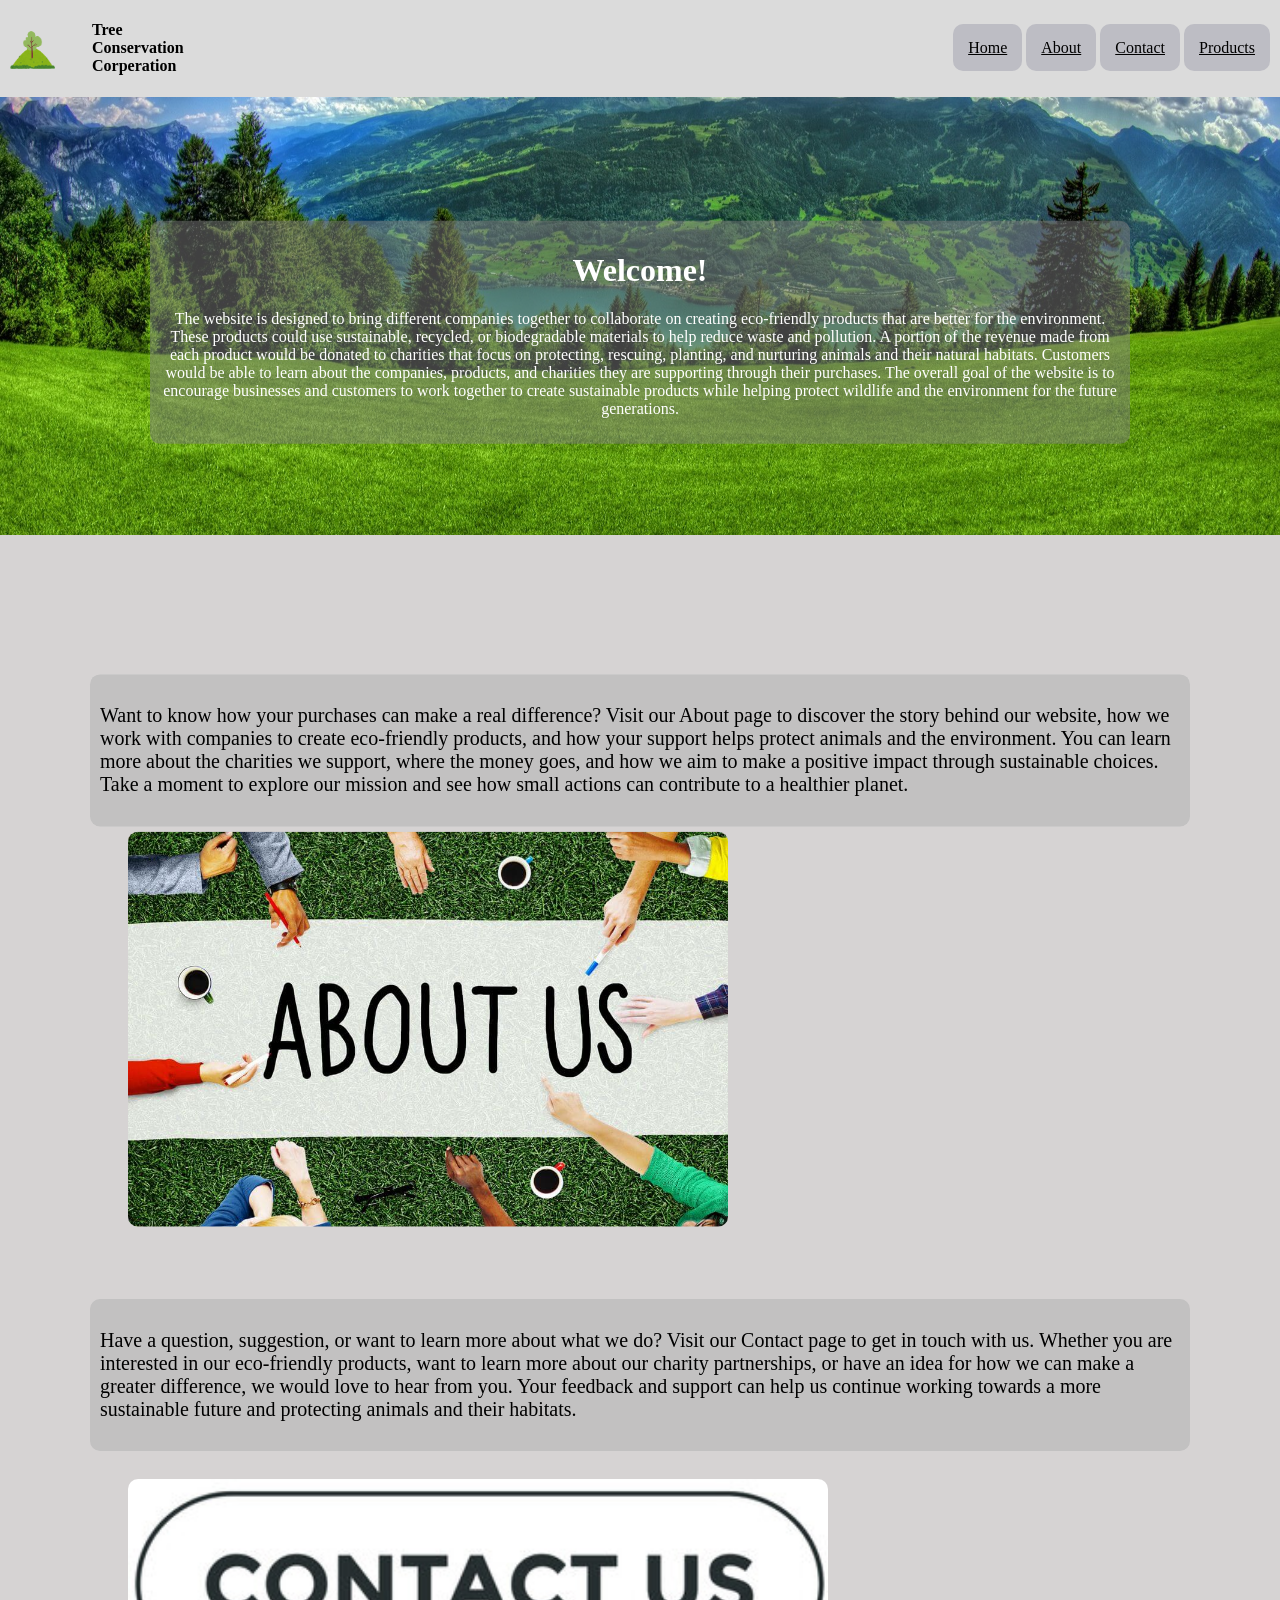
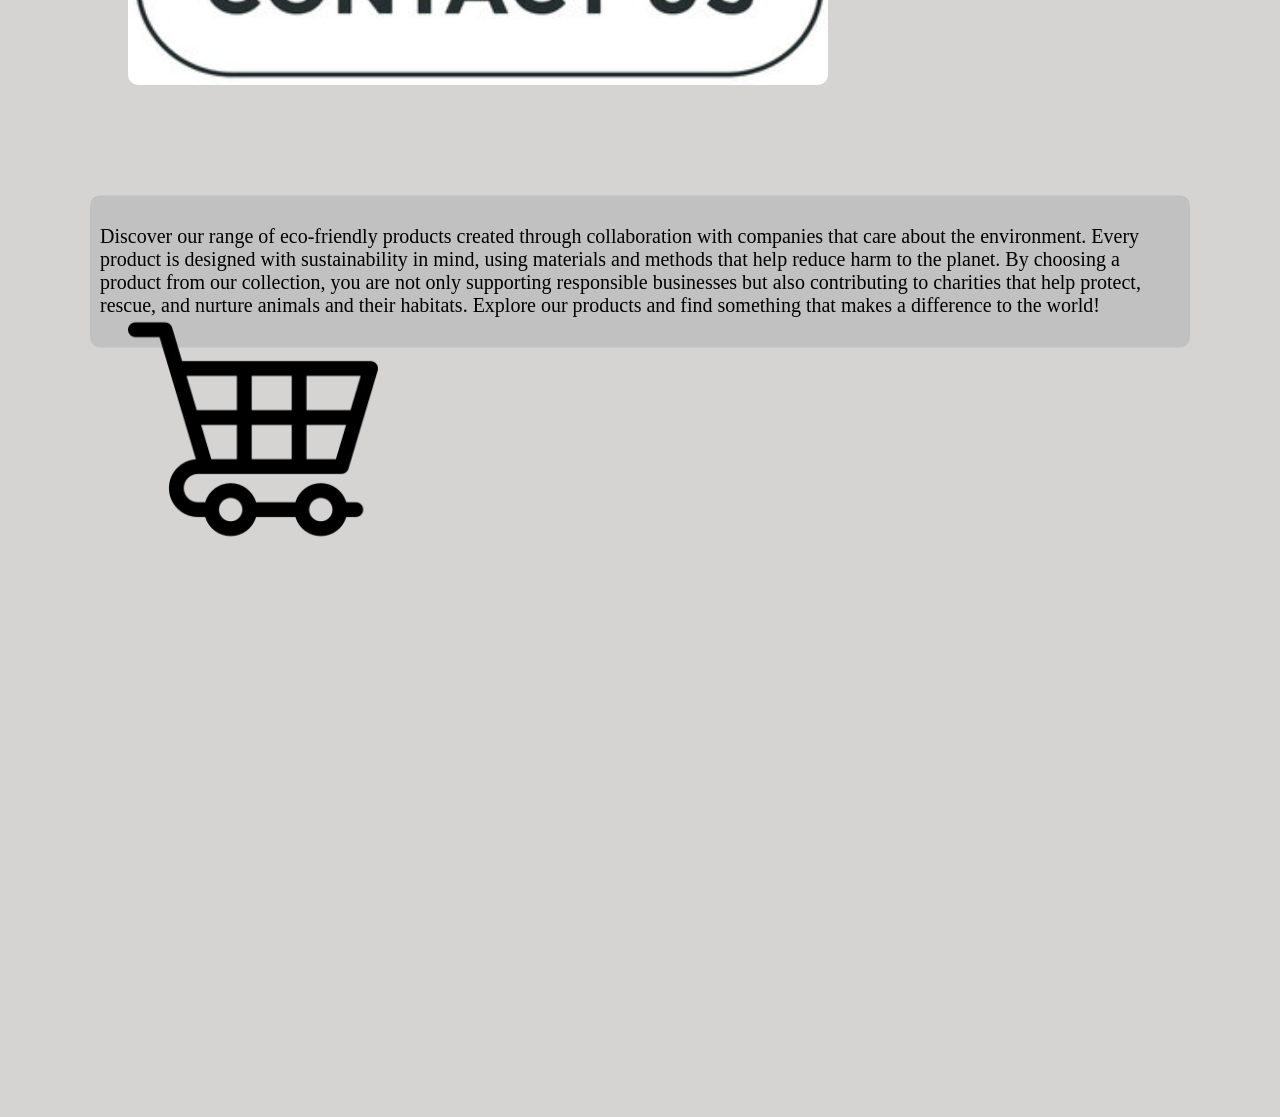
<file: index.html>
<!DOCTYPE html>
    <html lang="en">
    <head>
        <meta charset="UTF-8">
        <meta name="viewport" content="width=device-width, initial-scale=1.0">
        <title>Home page</title>
        <link rel="stylesheet" href="style.css">
    </head>
    <body>
        <div>
            <div class="navibar" id="nomargin">
                <div>
                    <a href="index.html"><img class="logo" src="images/Tree Logo.png" alt="tree logo"></a>
                </div>
                <div class="logotext">
                    <h4>Tree<br>Conservation<br>Corperation</h4>
                </div>
                <div class="navbuttons">
                    <a href="index.html">Home</a>
                    <a href="about.html">About</a>
                    <a href="contact.html">Contact</a>
                    <a href="products.html">Products</a>
                </div>
            </div>
            <div class="mainbody">
                <img class="background" src="images/nature.jpg" alt="nature">
                <div class="textoverlay">
                    <div id="explanation">
                        <h1>Welcome!</h1>
                        <p class="paragraph">The website is designed to bring different companies together to collaborate on creating eco-friendly products that are better for the environment. These products could use sustainable, recycled, or biodegradable materials to help reduce waste and pollution. A portion of the revenue made from each product would be donated to charities that focus on protecting, rescuing, planting, and nurturing animals and their natural habitats. Customers would be able to learn about the companies, products, and charities they are supporting through their purchases. The overall goal of the website is to encourage businesses and customers to work together to create sustainable products while helping protect wildlife and the environment for the future generations.</p>
                    </div>
                </div>
            </div>
        </div>
            <div id="aboutparagraph">
                <p>Want to know how your purchases can make a real difference? Visit our About page to discover the story behind our website, how we work with companies to create eco-friendly products, and how your support helps protect animals and the environment. You can learn more about the charities we support, where the money goes, and how we aim to make a positive impact through sustainable choices. Take a moment to explore our mission and see how small actions can contribute to a healthier planet.</p>
            </div>
            <div id="aboutimage">
                <a href="about.html">
                    <img src="images/best-about-us-pages.jpg" alt="about page" width="600px" style="border-radius: 10px;">
                </a>
            </div>
            <div id="contactparagraph">
                <p>Have a question, suggestion, or want to learn more about what we do? Visit our Contact page to get in touch with us. Whether you are interested in our eco-friendly products, want to learn more about our charity partnerships, or have an idea for how we can make a greater difference, we would love to hear from you. Your feedback and support can help us continue working towards a more sustainable future and protecting animals and their habitats.</p>
            </div>
            <div id="contactimage">
                <a href="contact.html">
                    <img src="images/contactimage.png" alt="about page" width="700px" style="border-radius: 10px;">
                </a>
            </div>
            <div id="productparagraph">
                <p>Discover our range of eco-friendly products created through collaboration with companies that care about the environment. Every product is designed with sustainability in mind, using materials and methods that help reduce harm to the planet. By choosing a product from our collection, you are not only supporting responsible businesses but also contributing to charities that help protect, rescue, and nurture animals and their habitats. Explore our products and find something that makes a difference to the world!</p>
            </div>
            <div id="productimage">
                <a href="products.html">
                    <img src="images/ProductImage.png" alt="product page" width="250px" style="border-radius: 10px;">
                </a>
            </div>
      </div>  
    </body>
    </html>
</file>
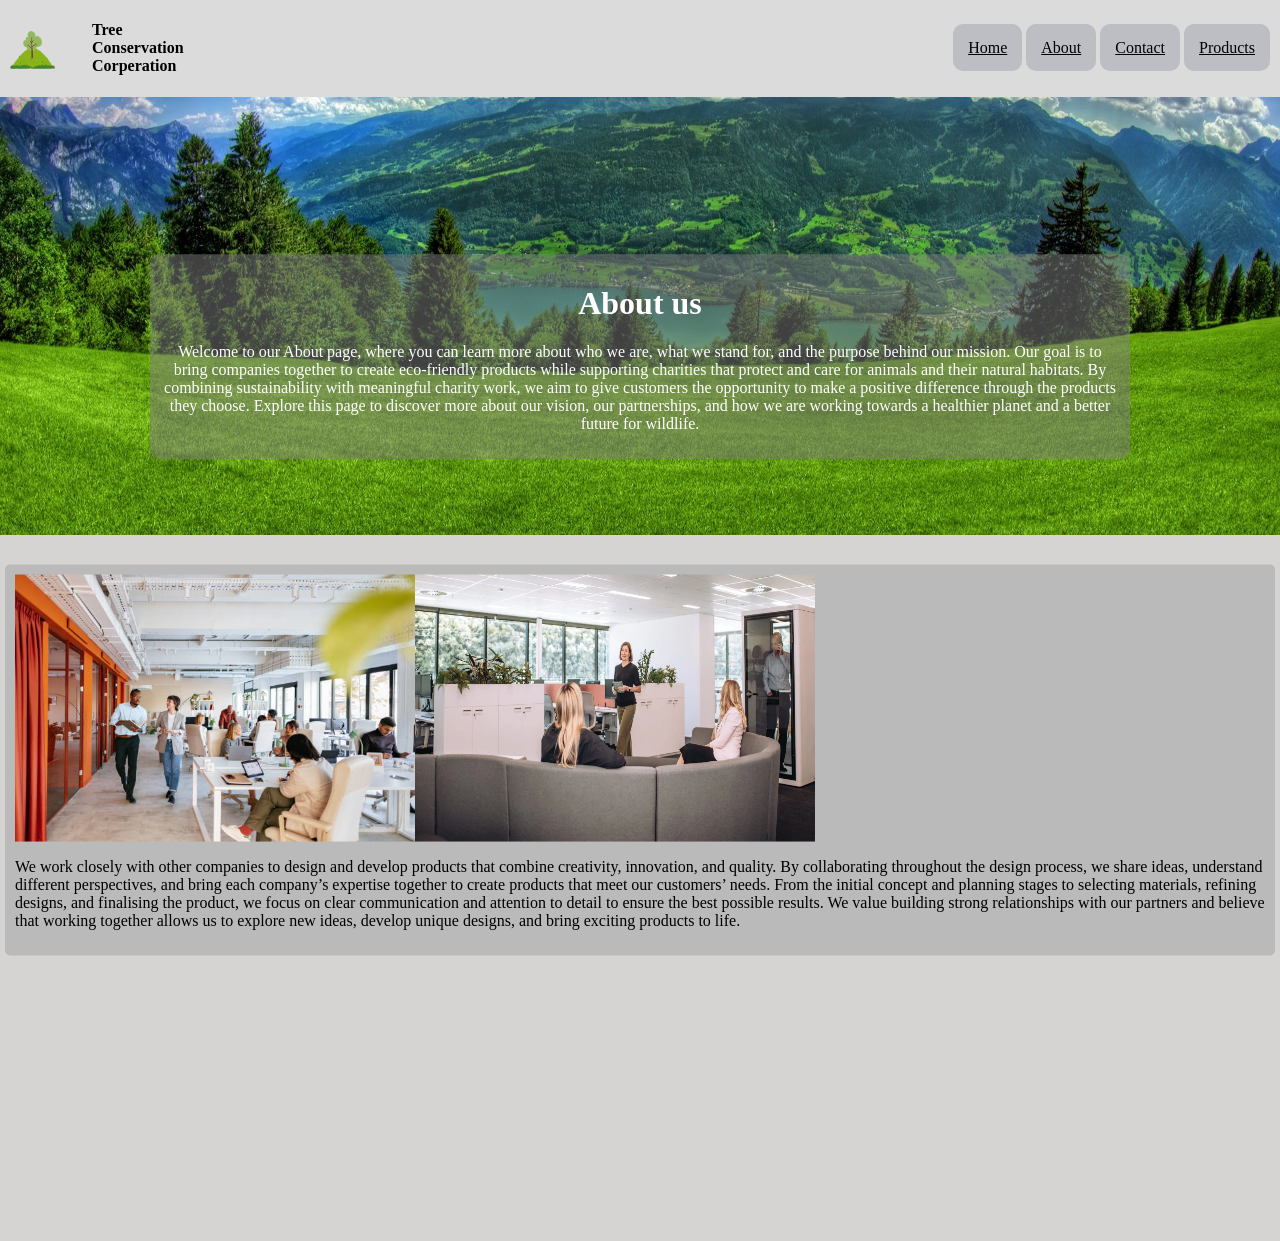
<file: about.html>
<!DOCTYPE html>
    <html lang="en">
    <head>
        <meta charset="UTF-8">
        <meta name="viewport" content="width=device-width, initial-scale=1.0">
        <title>About page</title>
        <link rel="stylesheet" href="style.css">
    </head>
    <body>
        <div>
            <div class="navibar" id="nomargin">
                <div>
                    <a href="index.html"><img class="logo" src="images/Tree Logo.png" alt="tree logo"></a>
                </div>
                <div class="logotext">
                    <h4>Tree<br>Conservation<br>Corperation</h4>
                </div>
                <div class="navbuttons">
                    <a href="index.html">Home</a>
                    <a href="about.html">About</a>
                    <a href="contact.html">Contact</a>
                    <a href="products.html">Products</a>
                </div>
            </div>
            <div class="mainbody">
                <img class="background" src="images/nature.jpg" alt="nature">
                <div class="textoverlay">
                    <div id="explanation">
                        <h1>About us</h1>
                        <p class="paragraph">Welcome to our About page, where you can learn more about who we are, what we stand for, and the purpose behind our mission. Our goal is to bring companies together to create eco-friendly products while supporting charities that protect and care for animals and their natural habitats. By combining sustainability with meaningful charity work, we aim to give customers the opportunity to make a positive difference through the products they choose. Explore this page to discover more about our vision, our partnerships, and how we are working towards a healthier planet and a better future for wildlife.</p>
                    </div>
                </div>
            </div>
        </div>
        <div class="aboutexplanations">
            <div id="collaborate">
                <div id="collabimages">
                    <img src="images/istockphoto-2190572397-612x612.jpg" alt="office image" width="400px">
                    <img src="images/open-plan-office-design.webp" alt="office image" width="400px">
                </div>
                <div id="collabtext">
                    <p>We work closely with other companies to design and develop products that combine creativity, innovation, and quality. By collaborating throughout the design process, we share ideas, understand different perspectives, and bring each company’s expertise together to create products that meet our customers’ needs. From the initial concept and planning stages to selecting materials, refining designs, and finalising the product, we focus on clear communication and attention to detail to ensure the best possible results. We value building strong relationships with our partners and believe that working together allows us to explore new ideas, develop unique designs, and bring exciting products to life.</p>
                </div>
            </div>
        </div>
</file>
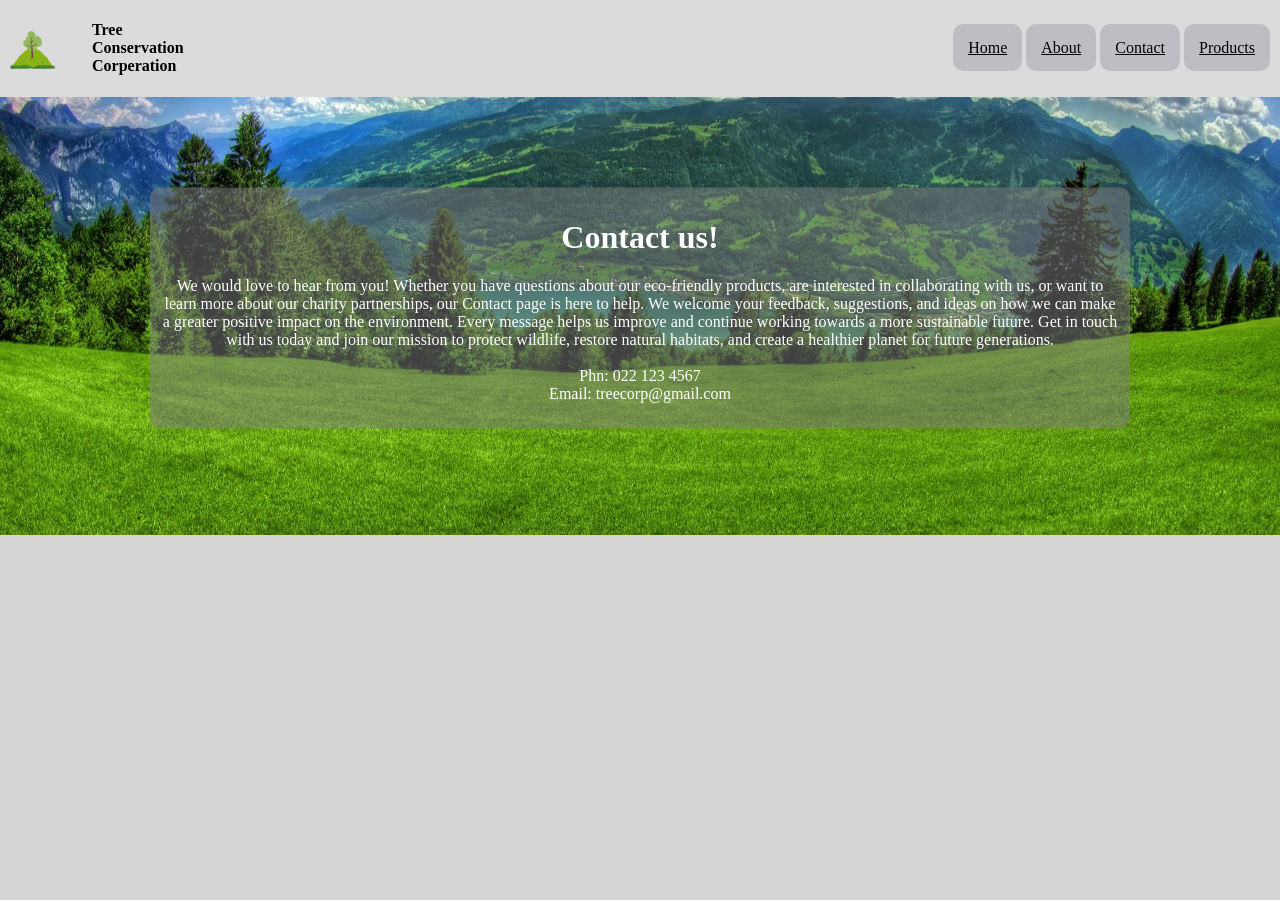
<file: contact.html>
<!DOCTYPE html>
    <html lang="en">
    <head>
        <meta charset="UTF-8">
        <meta name="viewport" content="width=device-width, initial-scale=1.0">
        <title>Contact page</title>
        <link rel="stylesheet" href="style.css">
    </head>
    <body>
        <div>
            <div class="navibar" id="nomargin">
                <div>
                    <a href="index.html"><img class="logo" src="images/Tree Logo.png" alt="tree logo"></a>
                </div>
                <div class="logotext">
                    <h4>Tree<br>Conservation<br>Corperation</h4>
                </div>
                <div class="navbuttons">
                    <a href="index.html">Home</a>
                    <a href="about.html">About</a>
                    <a href="contact.html">Contact</a>
                    <a href="products.html">Products</a>
                </div>
            </div>
            <div class="mainbody">
                <img class="background" src="images/nature.jpg" alt="nature">
                <div class="textoverlay">
                    <div id="explanation">
                        <h1>Contact us!</h1>
                        <p class="paragraph">We would love to hear from you! Whether you have questions about our eco-friendly products, are interested in collaborating with us, or want to learn more about our charity partnerships, our Contact page is here to help. We welcome your feedback, suggestions, and ideas on how we can make a greater positive impact on the environment. Every message helps us improve and continue working towards a more sustainable future. Get in touch with us today and join our mission to protect wildlife, restore natural habitats, and create a healthier planet for future generations.<br>
                        <br>
                        Phn: 022 123 4567<br>
                        Email: treecorp@gmail.com</p>
                    </div>
                </div>
            </div>
        </div>
</file>
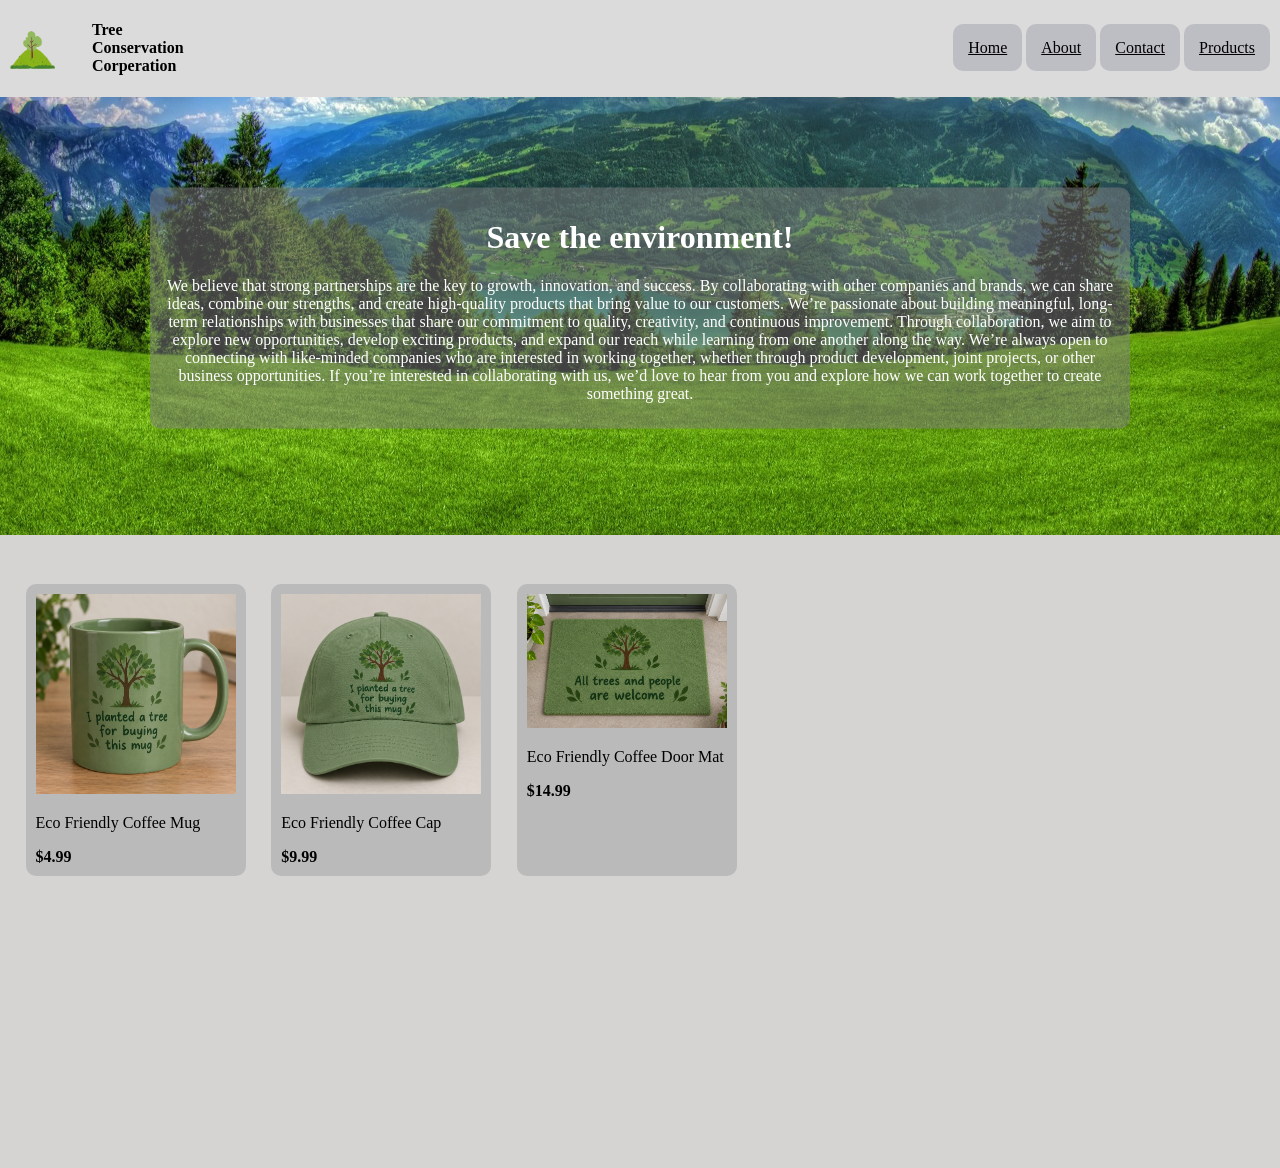
<file: products.html>
<!DOCTYPE html>
    <html lang="en">
    <head>
        <meta charset="UTF-8">
        <meta name="viewport" content="width=device-width, initial-scale=1.0">
        <title>Products page</title>
        <link rel="stylesheet" href="style.css">
    </head>
    <body>
        <div>
            <div class="navibar" id="nomargin">
                <div>
                    <a href="index.html"><img class="logo" src="images/Tree Logo.png" alt="tree logo"></a>
                </div>
                <div class="logotext">
                    <h4>Tree<br>Conservation<br>Corperation</h4>
                </div>
                <div class="navbuttons">
                    <a href="index.html">Home</a>
                    <a href="about.html">About</a>
                    <a href="contact.html">Contact</a>
                    <a href="products.html">Products</a>
                </div>
            </div>
            <div class="mainbody">
                <img class="background" src="images/nature.jpg" alt="nature">
                <div class="textoverlay">
                    <div id="explanation">
                        <h1>Save the environment!</h1>
                        <p class="paragraph">We believe that strong partnerships are the key to growth, innovation, and success. By collaborating with other companies and brands, we can share ideas, combine our strengths, and create high-quality products that bring value to our customers. We’re passionate about building meaningful, long-term relationships with businesses that share our commitment to quality, creativity, and continuous improvement. Through collaboration, we aim to explore new opportunities, develop exciting products, and expand our reach while learning from one another along the way. We’re always open to connecting with like-minded companies who are interested in working together, whether through product development, joint projects, or other business opportunities. If you’re interested in collaborating with us, we’d love to hear from you and explore how we can work together to create something great.</p>
                    </div>
                </div>
            </div>
        </div>

        <div class="products">
            <div id="mug">
                <img src="images/Eco-Friendly Tree Planting Mug.png" alt="eco-friendly-mug" width="200px">
                <div id="mugtext">
                    <p>Eco Friendly Coffee Mug</p>
                    <b>$4.99</b>
                </div>
            </div>
            <div id="cap">
                <img src="images/Green Cap with Tree and Eco Message.png" alt="eco-friendly-cap" width="200px">
                <div id="mugtext">
                    <p>Eco Friendly Coffee Cap</p>
                    <b>$9.99</b>
                </div>
            </div>
            <div id="mat">
                <img src="images/All Trees Welcome Green Doormat.png" alt="eco-friendly-mat" width="200px">
                <div id="mugtext">
                    <p>Eco Friendly Coffee Door Mat</p>
                    <b>$14.99</b>
                </div>
            </div>
        </div>
</file>
<file: style.css>
.navibar{
    display: flex;
    justify-content: space-between;
    align-items: center;
    background-color: rgb(219, 219, 219);
    padding-right: 10px;
    padding-left: 10px;
}

body{
    background-color: rgb(214, 211, 211);
    margin: 0 0 0 0;
    max-width: fit-content;
}

.navbuttons a{
    transition: 0.5s;
    color: black;
    background-color: rgb(189, 189, 196);
    padding: 15px;
    border-radius: 10px;
    size: 10px;
}

.navbuttons a:hover{
    background-color: rgb(34, 34, 34);
    color: white;
}

.logo{
    width: 45px;
}

.logotext{
    transform: translate(-400%, 0%);
}

#explanation{
    color: white;
    padding: 10px;
    background-color: rgba(128, 128, 128, 0.5);
    margin-top: 100px;
    margin-right: 150px;
    margin-left: 150px;
    border-radius: 10px;
    text-align: center;
    transform: translate(0%, -185%)
}

.paragraph{
    opacity: 1;
}

.mainbody img{
    display: block;
    width: 100%;
    height: auto;
}

#aboutparagraph{
    display: flex;
    padding: 10px;
    text-align: left;
    padding-left: 10px;
    font-size: 20px;
    margin: 90px;
    background-color: rgb(194, 193, 193);
    transform: translate(0%, -180%);
    border-radius: 10px;
    outline: 10px white;
}

#aboutimage{
    margin-left: 10%;
    transform: translate(0%, -90%);
}

#aboutimage a:hover{
    background-color: rgb(102, 101, 101);
    border-radius: 10px;
    padding-top: 383px;
    padding-right: 4px;
    padding-left: 4px;
}

#contactparagraph{
    display: flex;
    padding: 10px;
    text-align: left;
    padding-left: 10px;
    font-size: 20px;
    margin: 90px;
    background-color: rgb(194, 193, 193);
    transform: translate(0%, -250%);
    border-radius: 10px;
    outline: 10px white;
}

#contactimage{
    margin-left: 10%;
    transform: translate(0%, -210%);
}

#contactimage a:hover{
    background-color: rgb(102, 101, 101);
    border-radius: 10px;
    padding-top: 197px;
    padding-right: 4px;
    padding-left: 4px;
}

#productparagraph{
    display: flex;
    padding: 10px;
    text-align: left;
    padding-left: 10px;
    font-size: 20px;
    margin: 90px;
    background-color: rgb(194, 193, 193);
    transform: translate(0%, -280%);
    border-radius: 10px;
    outline: 10px white;
}

#productimage{
    margin-left: 10%;
    transform: translate(0%, -220%);
}

#productimage a:hover{
    background-color: rgb(102, 101, 101);
    border-radius: 10px;
    padding-top: 240px;
    padding-right: 4px;
    padding-left: 4px;
    padding-bottom: -20px;
}

.products{
    display: flex;
    transform: translate(0%, -100%);
}

#mug{
    background-color: rgb(186, 186, 186);
    margin-left: 2%;
    padding: 10px;
    padding-right: -100px;
    width: 200px;
    border-radius: 10px;
}

#cap{
    background-color: rgb(186, 186, 186);
    margin-left: 2%;
    padding: 10px;
    padding-right: -100px;
    width: 200px;
    border-radius: 10px;
}

#mat{
    background-color: rgb(186, 186, 186);
    margin-left: 2%;
    padding: 10px;
    padding-right: -100px;
    width: 200px;
    border-radius: 10px;
}

.aboutexplanations{
    display: flex;
    transform: translate(0%, -70%);
}

#collabimages{
    display: flex;
}

#collaborate{
    background-color: rgb(186, 186, 186);
    margin: 5px;
    padding: 10px;
    border-radius: 5px;
}
</file>
